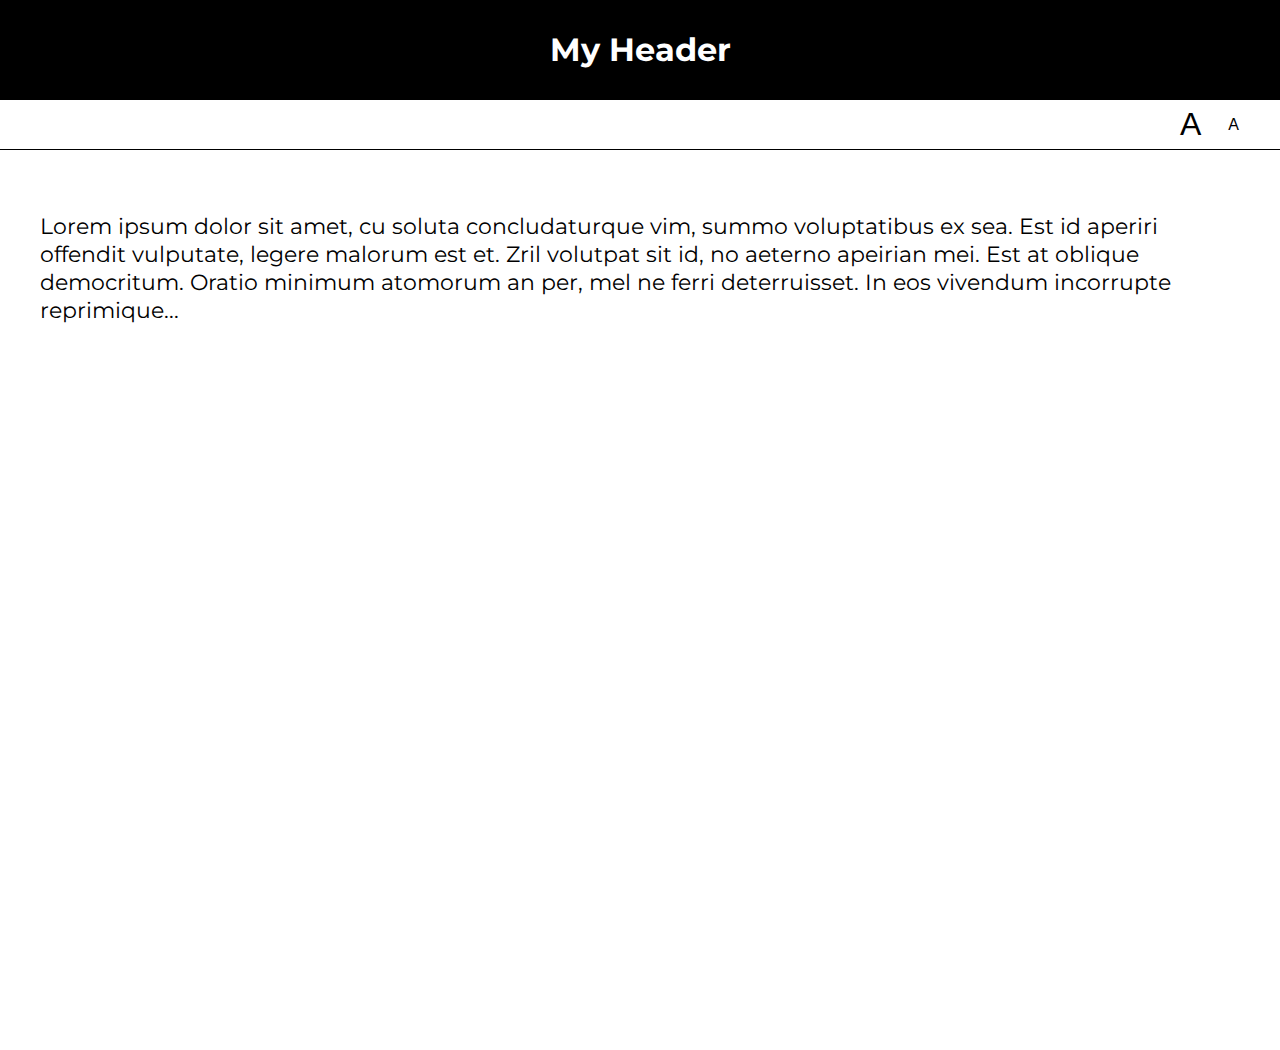
<file: lab06/01-font-switcher/index.html>
<!DOCTYPE html>
<html lang="en">
<head>
    <meta charset="UTF-8">
    <title>Lab 05: Font Switcher</title>
      <link rel="stylesheet" href="../style.css">
      <script src="index.js" defer></script>
</head>
<body class="high-contrast">
    <div class="container">

        <header><h1>My Header</h1></header>

        <nav>
            <button id="a1" title="Make font bigger">A</button>
            <button id="a2" title="Make font smaller">A</button>
        </nav>

        <div class="content">
            <p>
                Lorem ipsum dolor sit amet, cu soluta concludaturque vim,
                summo voluptatibus ex sea. Est id aperiri offendit vulputate,
                legere malorum est et. Zril volutpat sit id, no aeterno apeirian
                mei. Est at oblique democritum. Oratio minimum atomorum an per,
                mel ne ferri deterruisset. In eos vivendum incorrupte reprimique...
            </p>
        </div>

    </div>
</body>
</html>
</file>
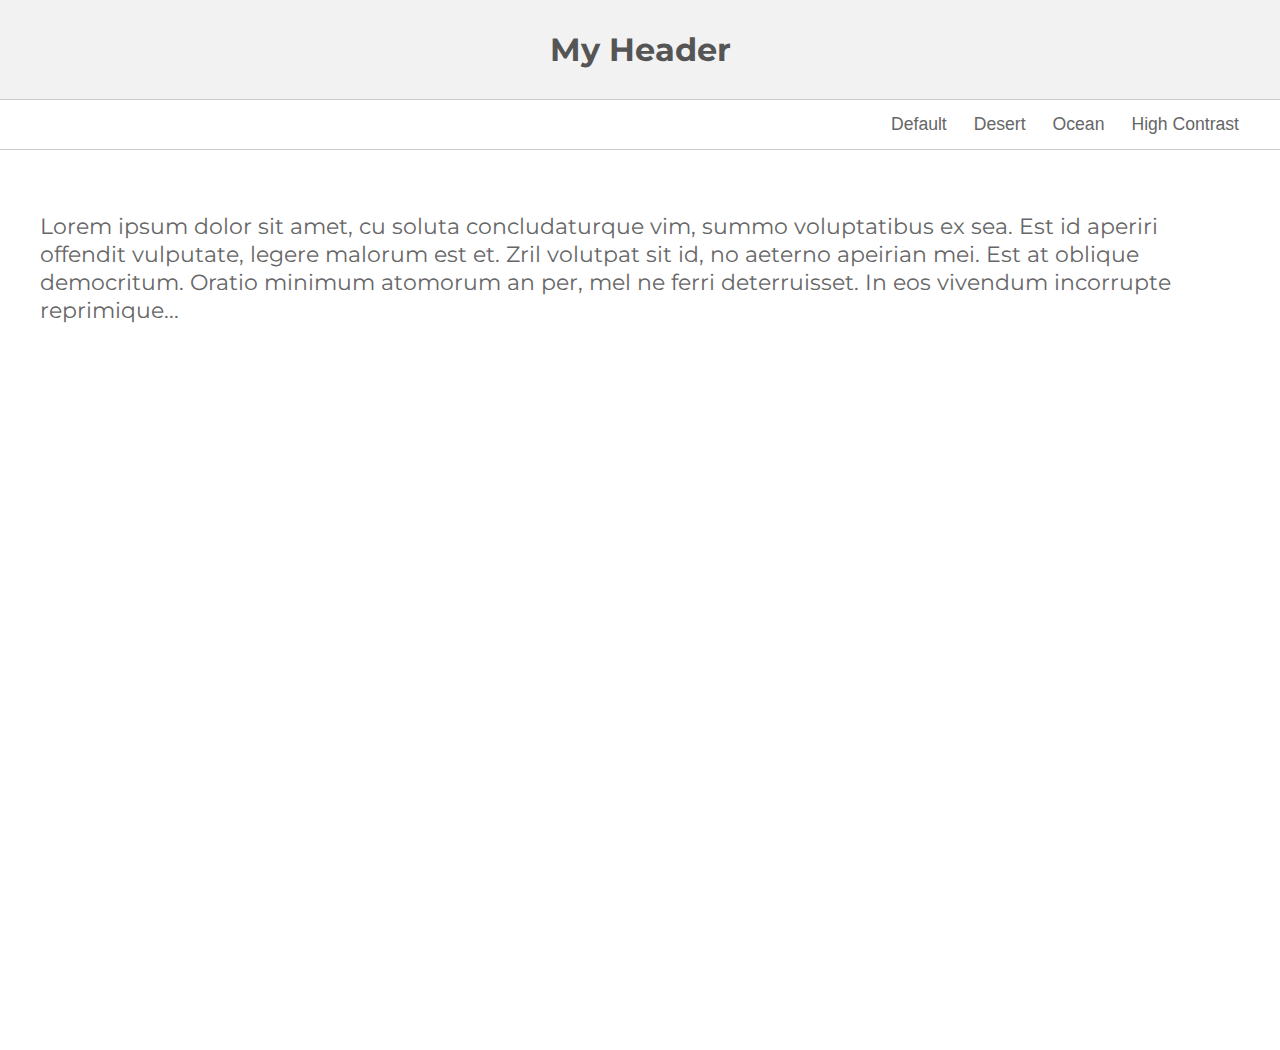
<file: lab06/02-theme-switcher/index.html>
<!DOCTYPE html>
<html lang="en" >

<head>
    <meta charset="UTF-8">
    <title>Lab 05: Theme Switcher</title>
    <link rel="stylesheet" href="../style.css">
    <script src="index.js" defer></script>
  
</head>

<body class="default">

    <section class="container">
        <header><h1>My Header</h1></header>
        <nav>
            <button id="default" title="Change to 'Default' theme">Default</button>
            <button id="desert" title="Change to 'Desert' theme">Desert</button>
            <button id="ocean" title="Change to 'Ocean' theme">Ocean</button>
            <button id="high-contrast" title="Change to 'High Contrast' theme">High Contrast</button>
        </nav>
        <div class="content">
            <p>Lorem ipsum dolor sit amet, cu soluta concludaturque vim, summo voluptatibus ex sea. Est id aperiri offendit vulputate, legere malorum est et. Zril volutpat sit id, no aeterno apeirian mei. Est at oblique democritum. Oratio minimum atomorum an per,
            mel ne ferri deterruisset. In eos vivendum incorrupte reprimique...</p>
        </div>
    </section>
</body>

</html>
</file>
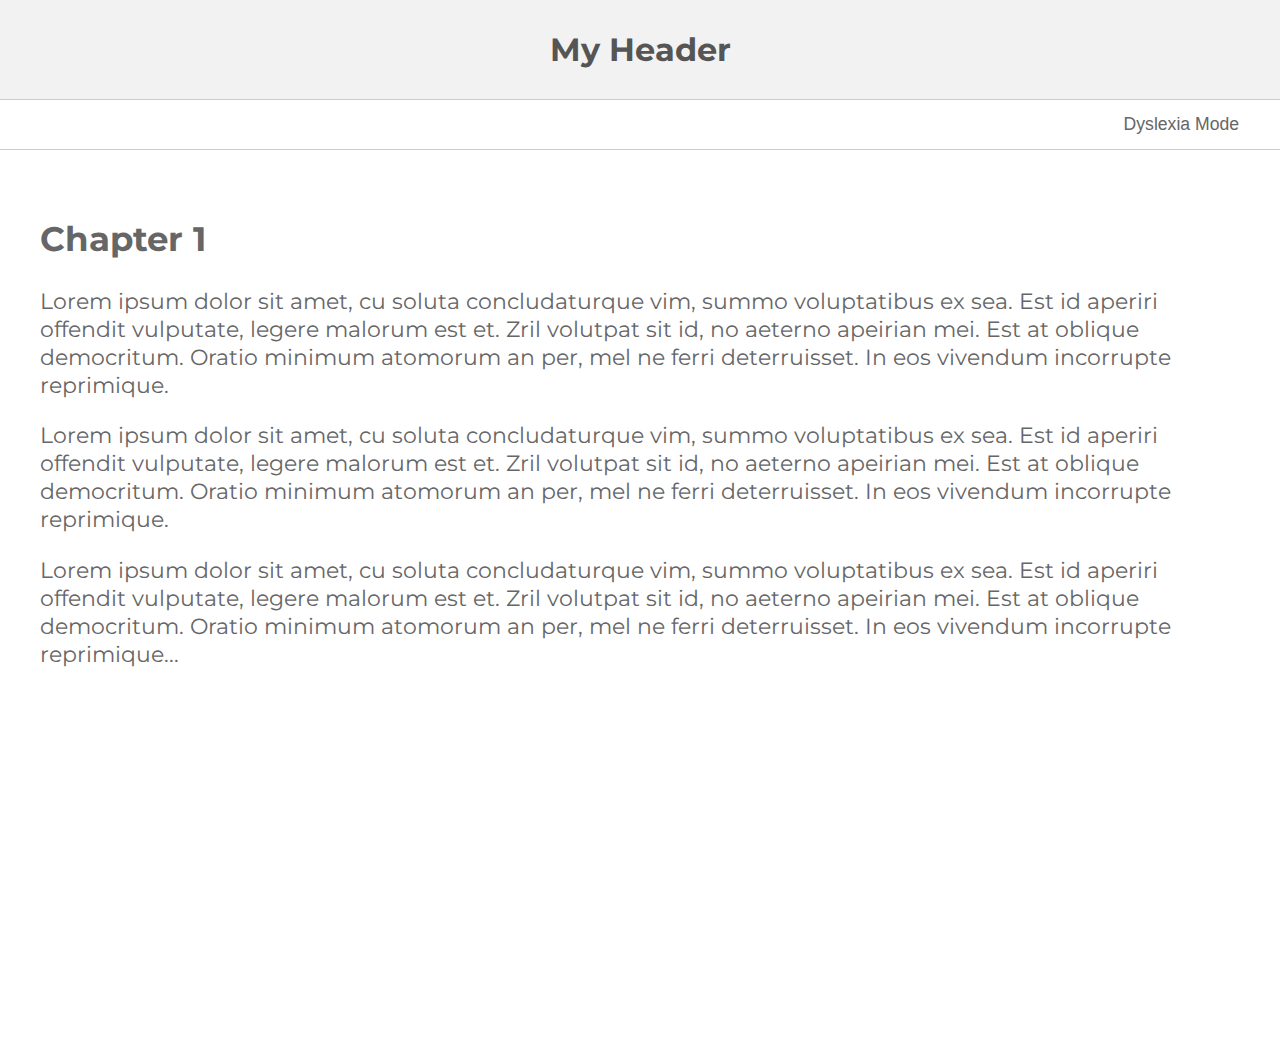
<file: lab06/03-dyslexia-mode/index.html>
<!DOCTYPE html>
<html lang="en">
<head>
    <meta charset="UTF-8">
    <title>Lab 05: Dyslexia Mode</title>
      <link rel="stylesheet" href="../style.css">
      <script src="index.js" defer></script>
</head>
<body>
    <div class="container">

        <header><h1>My Header</h1></header>

        <nav>
            <button id="dyslexia-toggle" href="#">Dyslexia Mode</button>
        </nav>

        <div class="content">
            <h2>Chapter 1</h2>
            <p>
                Lorem ipsum dolor sit amet, cu soluta concludaturque vim,
                summo voluptatibus ex sea. Est id aperiri offendit vulputate,
                legere malorum est et. Zril volutpat sit id, no aeterno apeirian
                mei. Est at oblique democritum. Oratio minimum atomorum an per,
                mel ne ferri deterruisset. In eos vivendum incorrupte reprimique.

            </p>

            <p>
                Lorem ipsum dolor sit amet, cu soluta concludaturque vim,
                summo voluptatibus ex sea. Est id aperiri offendit vulputate,
                legere malorum est et. Zril volutpat sit id, no aeterno apeirian
                mei. Est at oblique democritum. Oratio minimum atomorum an per,
                mel ne ferri deterruisset. In eos vivendum incorrupte reprimique.
                
            </p>

            <p>
                Lorem ipsum dolor sit amet, cu soluta concludaturque vim,
                summo voluptatibus ex sea. Est id aperiri offendit vulputate,
                legere malorum est et. Zril volutpat sit id, no aeterno apeirian
                mei. Est at oblique democritum. Oratio minimum atomorum an per,
                mel ne ferri deterruisset. In eos vivendum incorrupte reprimique...
                
            </p>
        </div>

    </div>
</body>
</html>
</file>
<file: lab06/style.css>
@import url(https://fonts.googleapis.com/css?family=Montserrat:400,700);

document, body {
   margin: 0px;
   font-family: 'Montserrat';
}

body * {
   box-sizing: border-box;
}

.container {
    min-height: 100vh;
    display: flex;
    flex-direction: column;
}

header, nav {
   display: flex;
   justify-content: center;
   height: 100%;
}

header {
    align-items: center;
    color: #555;
    border-bottom: solid 1px #CCC;
    background-color: #F2F2F2;
    height: 100px;
}
nav {
    height: 50px;
    border-bottom: solid 1px #CCC;
    justify-content: flex-end;
    padding-right: 20px;
}

button {
    background-color: transparent;
    border: 0px;
    text-decoration: none;
    font-size: 1.1em;
    color: #666;
    margin-right: 15px;
}

#a1 {
   font-size: 2em;
}
#a2 {
   font-size: 1em;
}

.content {
   padding: 40px;
   font-size: 1.4em;
   color: #666;
   min-height: 100vh;
}


/******************/
/* Custom Classes */
/******************/

.ocean header {
   background: #434a6c;
   color: white;
   font-family: 'Montserrat';
}
.ocean button, .ocean .content {
    color: #434a6c;
}
.ocean .content {
   background: #99cccc;
   line-height: 1.6em;
}
.ocean header, .ocean nav {
    border-bottom: solid 1px #434a6c;
}

.desert header {
    background: #A8651E;
    color: #EFDEC2;
}
.desert button {
    color: #A8651E;
}
.desert .content {
    background: #EFDEC2;
    color: #A8651E;
}
.desert header, .desert nav {
    border-bottom: solid 1px #774713;
}

.high-contrast header {
    background: black;
    color: white;
}
.high-contrast .content {
    background: white;
    color: black;
}
.high-contrast header, .high-contrast nav {
    border-bottom: solid 1px black;
}
.high-contrast header {
    background: black;
    color: white;
}
.high-contrast button {
    color: black;
}

/* dyslexia-mode */
.dyslexia-mode header {
    font-family: 'Montserrat';
 }

 .dyslexia-mode button, .dyslexia-mode .content, .dyslexia-mode header {
    color: #000;
    font-weight: 600;
 }
 .dyslexia-mode .content {
    font-size: 150%;
    font-variant-ligatures: none;
    letter-spacing: 0.35ch;
    word-spacing: 1.225ch;
    line-height: 2.0;
    margin: 0 20vw;
 }
 .dyslexia-mode header, .dyslexia-mode nav {
     border-bottom: solid 1px ;
 }


 @media only screen and (max-width: 800px) {
    .dyslexia-mode .content {
        margin: 0 20px;
    }
 }
</file>
